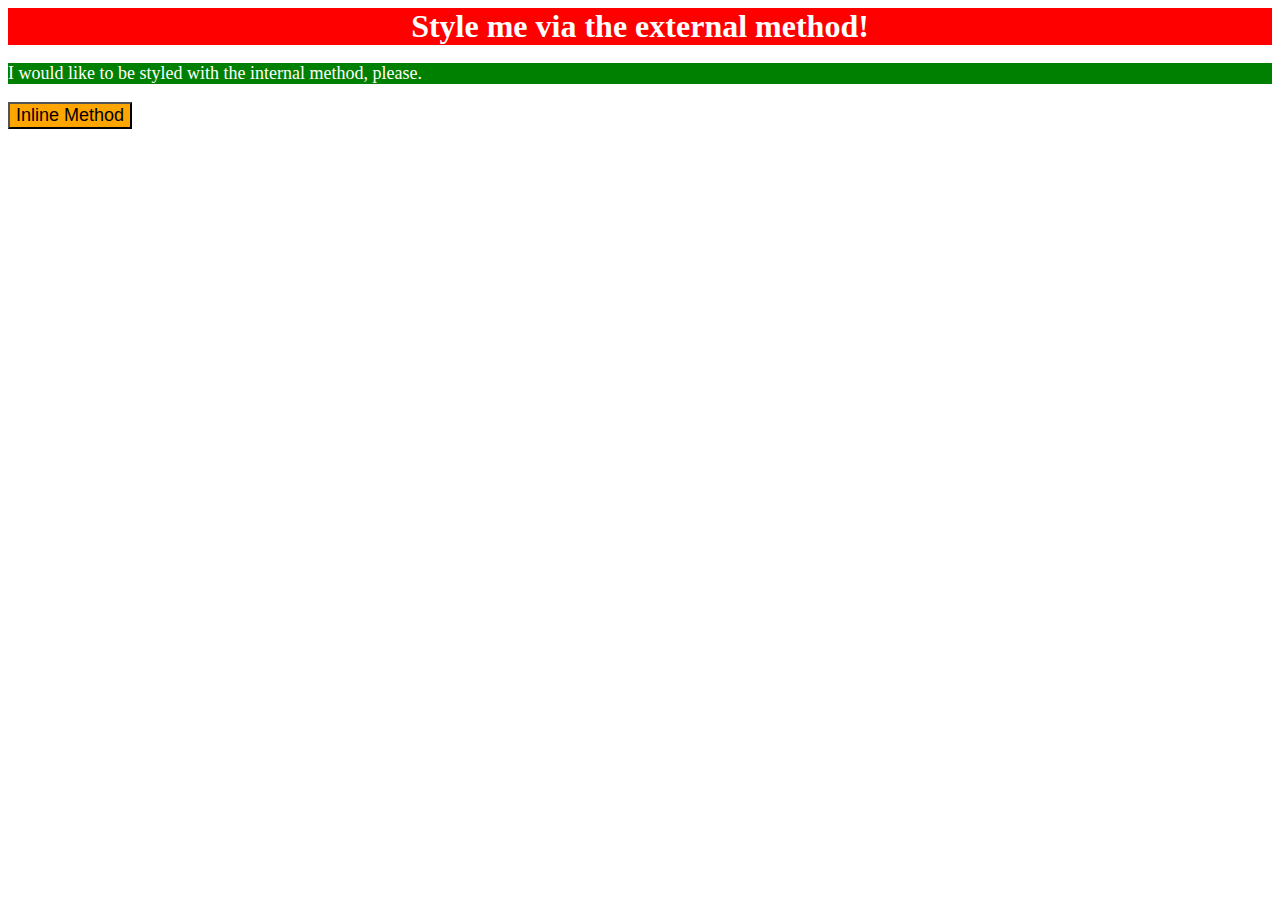
<file: foundations/01-css-methods/index.html>
<!DOCTYPE html>
<html lang="en">
  <head>
    <meta charset="UTF-8">
    <meta http-equiv="X-UA-Compatible" content="IE=edge">
    <meta name="viewport" content="width=device-width, initial-scale=1.0">
    <title>Methods for Adding CSS</title>
    <link rel="stylesheet" href="styles.css">
    <style>
      p{
        background-color: green;
        color: white;
        font-size: 18px;
      }
    </style>
  </head>
  <body>
    <div>Style me via the external method!</div>
    <p>I would like to be styled with the internal method, please.</p>
    <button style="background-color: orange; font-size: 18px;">Inline Method</button>
  </body>
</html>
</file>
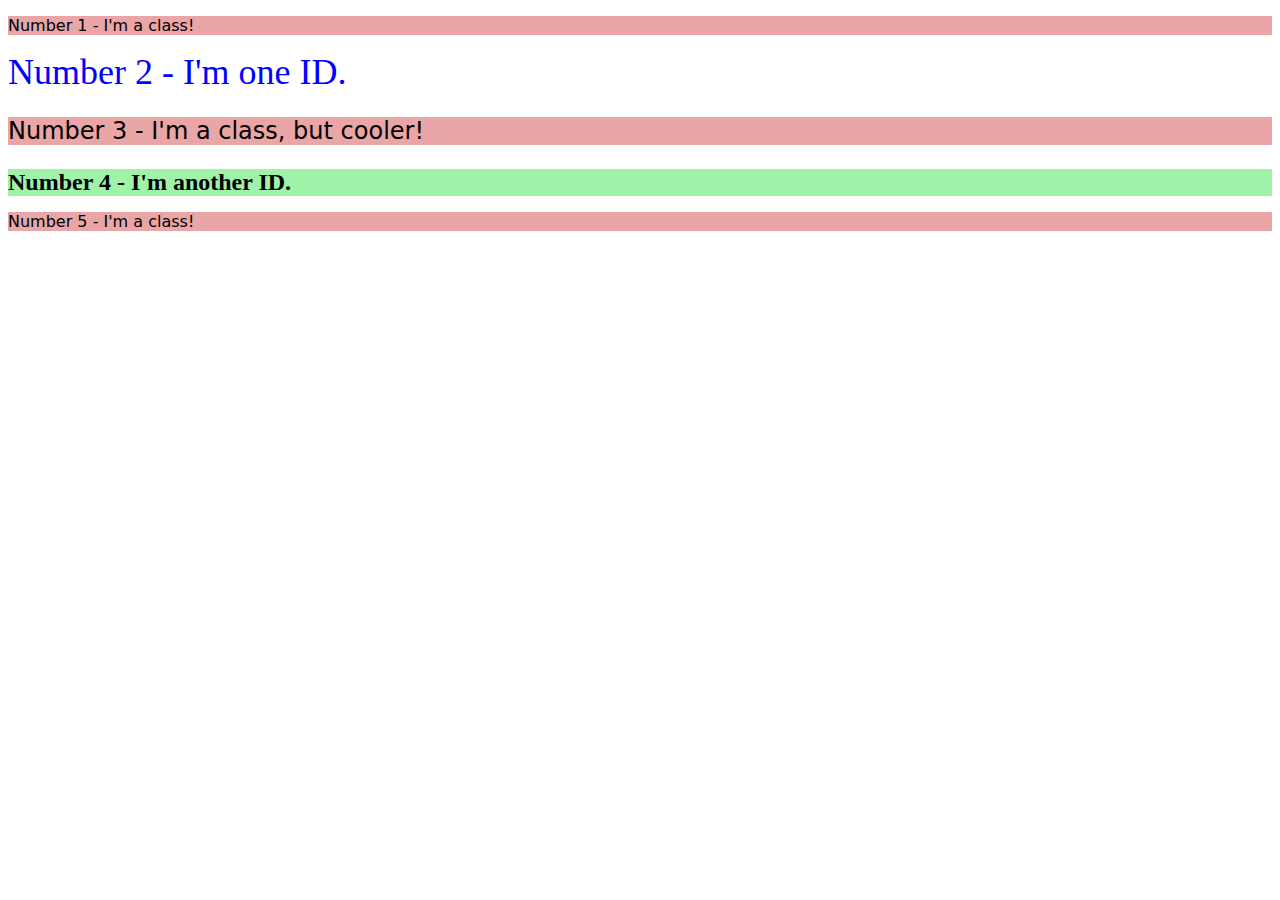
<file: foundations/02-class-id-selectors/index.html>
<!DOCTYPE html>
<html lang="en">
  <head>
    <meta charset="UTF-8">
    <meta http-equiv="X-UA-Compatible" content="IE=edge">
    <meta name="viewport" content="width=device-width, initial-scale=1.0">
    <title>Class and ID Selectors</title>
    <link rel="stylesheet" href="style.css">
  </head>
  <body>
    <p class="odd">Number 1 - I'm a class!</p>
    <div class="even" id="second">Number 2 - I'm one ID.</div>
    <p class="odd font-size">Number 3 - I'm a class, but cooler!</p>
    <div class="even font-size" id="fourth">Number 4 - I'm another ID.</div>
<!--Initial code, removed id 'third' & 'fourth' as they could share the same class    
    <p class="odd" id="third">Number 3 - I'm a class, but cooler!</p>
    <div class="even" id="fourth">Number 4 - I'm another ID.</div> -->
    <p class="odd">Number 5 - I'm a class!</p>
  </body>
</html>
</file>
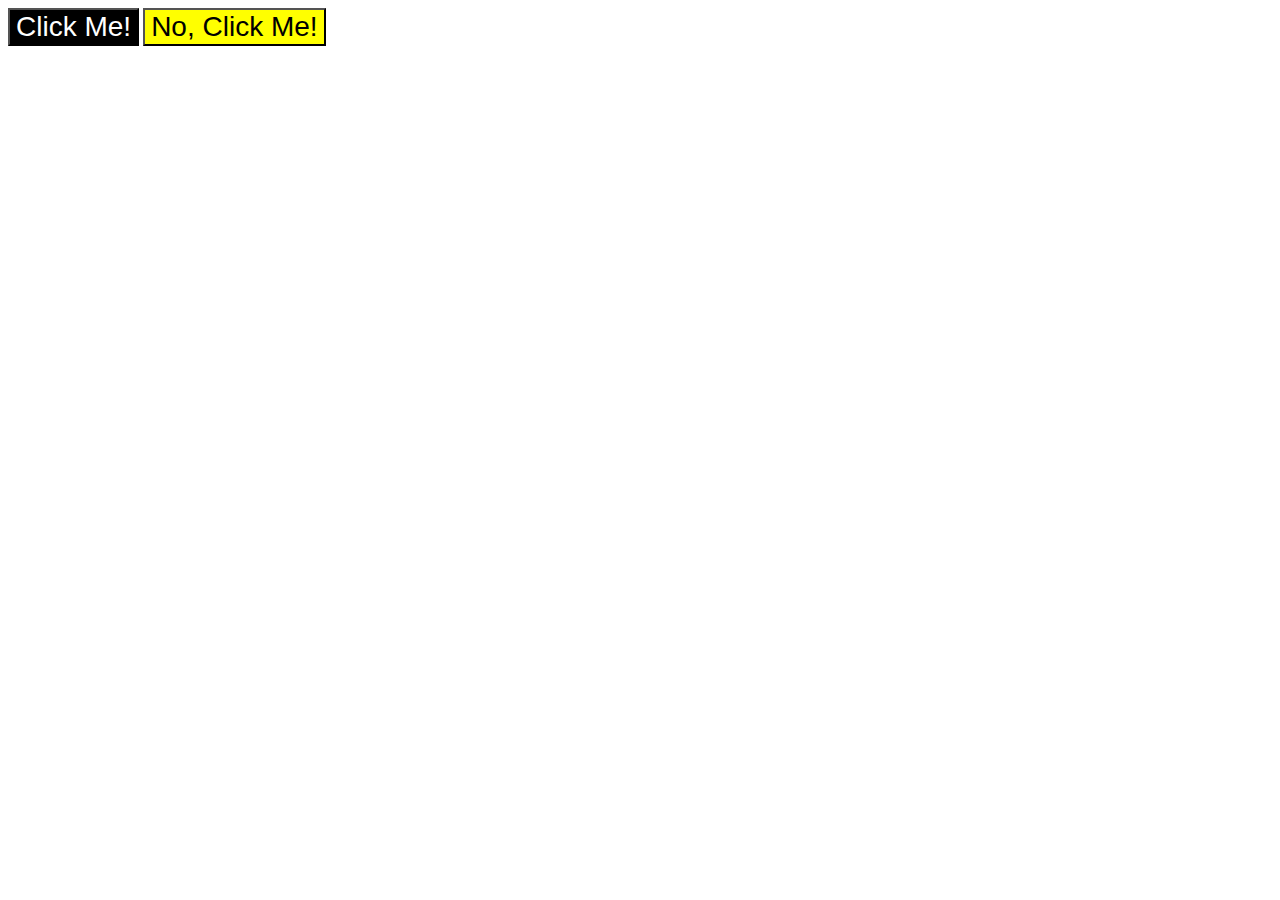
<file: foundations/03-grouping-selectors/index.html>
<!DOCTYPE html>
<html lang="en">
  <head>
    <meta charset="UTF-8">
    <meta http-equiv="X-UA-Compatible" content="IE=edge">
    <meta name="viewport" content="width=device-width, initial-scale=1.0">
    <title>Grouping Selectors</title>
    <link rel="stylesheet" href="style.css">
  </head>
  <body>
    <button class="first">Click Me!</button>
    <button class="second">No, Click Me!</button>
<!--Initial code, used two classes rather than grouping selector    
    <button class="first both">Click Me!</button>
    <button class="second both">No, Click Me!</button> -->
  </body>
</html>
</file>
<file: foundations/01-css-methods/styles.css>
div{
    background-color: red;
    color: white;
    font-size: 32px;
    text-align: center;
    font-weight: bold;
}
</file>
<file: foundations/02-class-id-selectors/style.css>
.odd{
    background-color: rgb(234, 165, 167);
    font-family: Verdana, 'DejaVU Sans', sans-serif;
}

#second{
    color: blue;
    font-size: 36px;
}

.font-size{
    font-size: 24px;
}

#fourth{
    background-color: rgba(118, 238, 134, 0.709);
    font-weight: bold;
}

/* #third{
    font-size: 24px;
}

#fourth{
    background-color: rgba(118, 238, 134, 0.709);
    font-size: 24px;
    font-weight: bold;
} */
</file>
<file: foundations/03-grouping-selectors/style.css>
.first{
    background-color: black;
    color: white;
}

.second{
    background-color: yellow;
}

.first, .second{
    font-size: 28px;
    font-family: Helvetica, 'Times New Roman', sans-serif;
}
</file>
